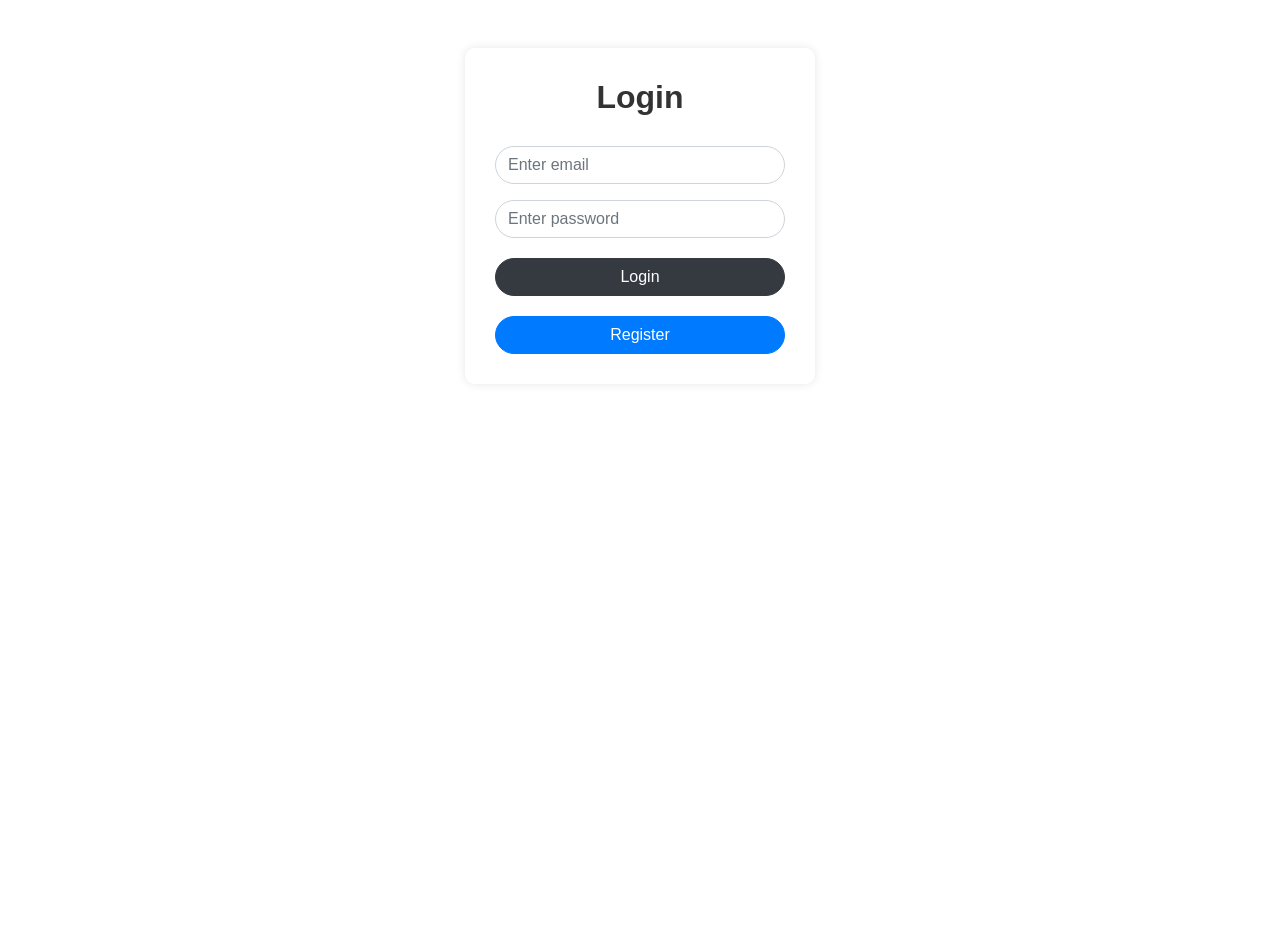
<file: login.html>
<!DOCTYPE html>
<html lang="en">
<head>
  <title>Login Page</title>
  <meta charset="utf-8">
  <meta name="viewport" content="width=device-width, initial-scale=1">
  <link rel="stylesheet" href="https://cdn.jsdelivr.net/npm/bootstrap@4.6.2/dist/css/bootstrap.min.css">
  <link rel="stylesheet" href="https://cdnjs.cloudflare.com/ajax/libs/font-awesome/5.15.4/css/all.min.css"> <!-- For icons -->
  <style>
    body {
      background-image: url('https://kanepublicsafety.com/wp-content/uploads/2021/03/16-9-KPS-Background-06.jpg');
      background-size: cover;
      background-position: center;
      height: 100vh;
      overflow: hidden;
    }
    .login-container {
      background-color: rgba(255, 255, 255, 0.9);
      border-radius: 10px;
      box-shadow: 0 0 10px rgba(0, 0, 0, 0.1);
      padding: 30px;
    }
    .login-container h2 {
      color: #333333;
      font-weight: bold;
      margin-bottom: 30px;
      text-align: center;
    }
    .login-form .form-control {
      border-radius: 20px;
    }
    .login-form .btn {
      border-radius: 20px;
      margin-top: 20px;
    }
    .login-form .btn-dark {
      background-color: #343a40;
      border-color: #343a40;
    }
    .login-form .btn-dark:hover {
      background-color: #23272b;
      border-color: #1d2124;
    }
    .login-form .btn-primary {
      background-color: #007bff;
      border-color: #007bff;
    }
    .login-form .btn-primary:hover {
      background-color: #0056b3;
      border-color: #0056b3;
    }
  </style>
</head>
<body>

<div class="container">
  <div class="row justify-content-center mt-5">
    <div class="col-lg-4 col-md-6 col-sm-8">
      <div class="login-container">
        <h2>Login</h2>
        <form class="login-form" action="\login" method="POST">
          <div class="form-group">
            <input type="email" class="form-control" id="email" placeholder="Enter email" name="email">
          </div>
          <div class="form-group">
            <input type="password" class="form-control" id="pwd" placeholder="Enter password" name="password">
          </div>
          <button type="submit" class="btn btn-dark btn-block">Login</button>
          <a href="register.html" class="btn btn-primary btn-block">Register</a>
        </form>
      </div>
    </div>
  </div>
</div>

<!-- Scripts -->
<script src="https://cdn.jsdelivr.net/npm/jquery@3.6.0/dist/jquery.slim.min.js"></script>
<script src="https://cdn.jsdelivr.net/npm/popper.js@1.16.1/dist/umd/popper.min.js"></script>
<script src="https://cdn.jsdelivr.net/npm/bootstrap@4.6.2/dist/js/bootstrap.bundle.min.js"></script>
</body>
</html>
</file>
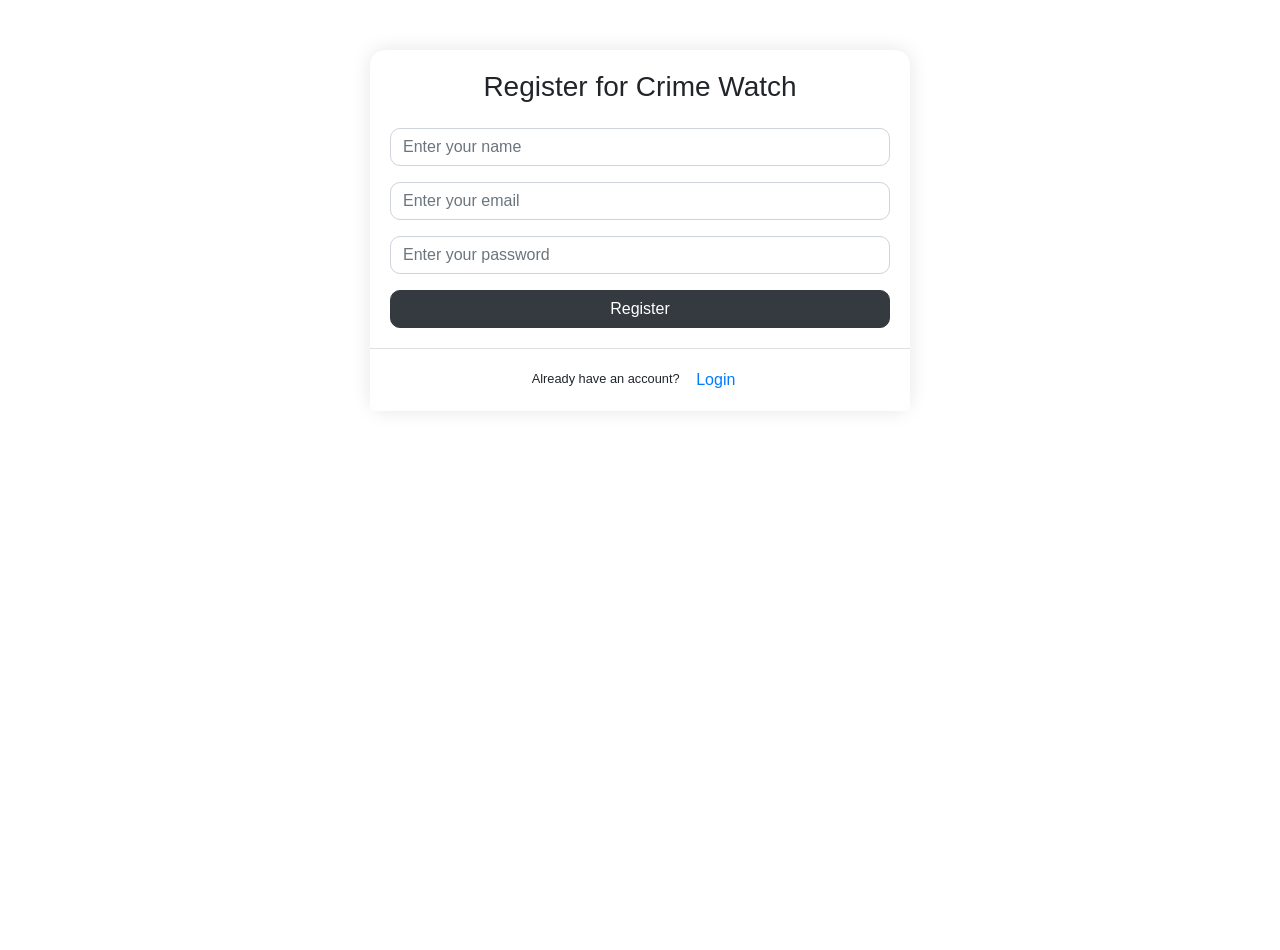
<file: register.html>
<!DOCTYPE html>
<html lang="en">

<head>
  <title>Register for Public Safety</title>
  <meta charset="utf-8" />
  <meta name="viewport" content="width=device-width, initial-scale=1" />
  <link rel="stylesheet" href="https://cdn.jsdelivr.net/npm/bootstrap@4.6.2/dist/css/bootstrap.min.css" />
  <link rel="stylesheet" href="https://cdnjs.cloudflare.com/ajax/libs/font-awesome/5.15.4/css/all.min.css" />
  <!-- For icons -->
  <style>
    body {
      background-image: url("https://kanepublicsafety.com/wp-content/uploads/2021/03/16-9-KPS-Background-06.jpg");
      background-size: cover;
      background-position: center;
      height: 100vh;
      overflow: hidden;
    }

    .container {
      margin-top: 50px;
    }

    .card {
      border: none;
      border-radius: 15px;
      box-shadow: 0px 0px 20px rgba(0, 0, 0, 0.1);
    }

    .form-control {
      border-radius: 10px;
    }

    .btn-dark {
      border-radius: 10px;
    }

    .btn-primary {
      border-radius: 10px;
    }

    .card-footer {
      background-color: rgba(255, 255, 255, 0.8);
      border-radius: 0 0 15px 15px;
    }
  </style>
</head>

<body>
  <div class="container">
    <div class="row justify-content-center">
      <div class="col-md-6">
        <div class="card">
          <div class="card-body">
            <h3 class="text-center mb-4">Register for Crime Watch</h3>
            <form action="\register" method="POST">

              <div class="form-group">
                <input type="text" class="form-control" id="name" placeholder="Enter your name" name="name" />
              </div>

              <div class="form-group">
                <input type="email" class="form-control" id="email" placeholder="Enter your email" name="email" />
              </div>

              <div class="form-group">
                <input type="password" class="form-control" id="pwd" placeholder="Enter your password"
                  name="password" />
              </div>

              <button type="submit" class="btn btn-dark btn-block" href="login.html">
                Register
              </button>
            </form>
          </div>
          <div class="card-footer text-center">
            <small>Already have an account?
              <a href="login.html" class="btn btn-link">Login</a></small>
          </div>
        </div>
      </div>
    </div>
  </div>
</body>

</html>
</file>
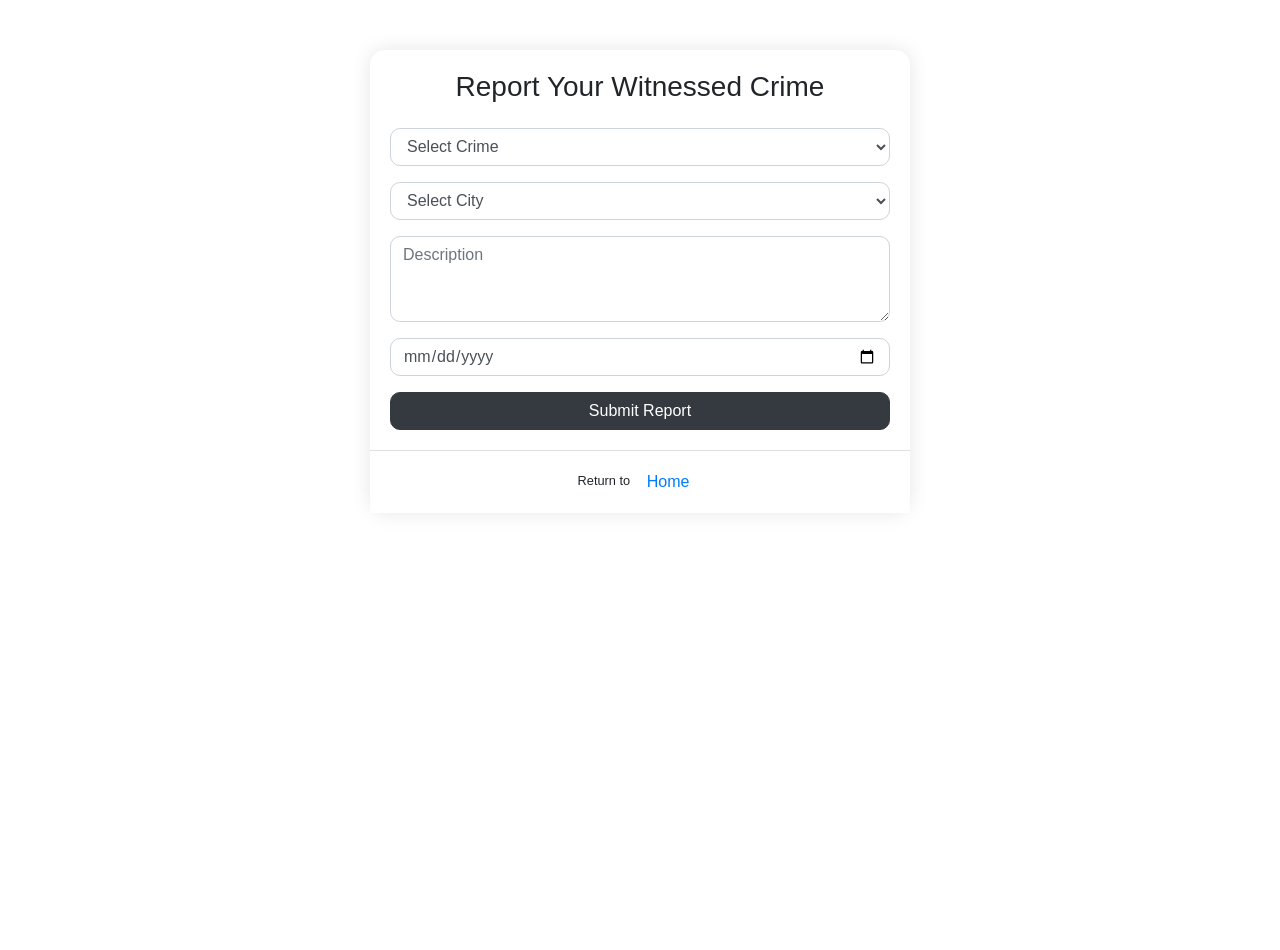
<file: report.html>
<!DOCTYPE html>
<html lang="en">

<head>
  <title>Public Safety Report</title>
  <meta charset="utf-8" />
  <meta name="viewport" content="width=device-width, initial-scale=1" />
  <link rel="stylesheet" href="https://cdn.jsdelivr.net/npm/bootstrap@4.6.2/dist/css/bootstrap.min.css" />
  <link rel="stylesheet" href="https://cdnjs.cloudflare.com/ajax/libs/font-awesome/5.15.4/css/all.min.css" />
  <!-- For icons -->
  <style>
    body {
      background-image: url("https://kanepublicsafety.com/wp-content/uploads/2021/03/16-9-KPS-Background-06.jpg");
      background-size: cover;
      background-position: center;
      height: 100vh;
      overflow: hidden;
    }

    .container {
      margin-top: 50px;
    }

    .card {
      border: none;
      border-radius: 15px;
      box-shadow: 0px 0px 20px rgba(0, 0, 0, 0.1);
    }

    .form-control {
      border-radius: 10px;
    }

    .btn-dark {
      border-radius: 10px;
    }

    .btn-primary {
      border-radius: 10px;
    }

    .card-footer {
      background-color: rgba(255, 255, 255, 0.8);
      border-radius: 0 0 15px 15px;
    }
  </style>
</head>

<body>
  <div class="container">
    <div class="row justify-content-center">
      <div class="col-md-6">
        <div class="card">
          <div class="card-body">
            <h3 class="text-center mb-4">Report Your Witnessed Crime</h3>
            <form action="report" method="POST">

              <div class="form-group">
                <select class="form-control" id="crime" name="crime" required>
                  <option value="" disabled selected>Select Crime</option>
                  <option value="Murder">Murder</option>
                  <option value="Robbery">Robbery</option>
                  <option value="Theft">Theft</option>
                  <option value="Assault">Assault</option>
                  <option value="Rape">Rape</option>
                  <option value="Kidnapping">Kidnapping</option>
                  <option value="Burglary">Burglary</option>
                  <option value="Arson">Arson</option>
                  <option value="Fraud">Fraud</option>
                  <option value="Embezzlement">Embezzlement</option>
                  <option value="Insider trading">Insider trading</option>
                  <option value="Money laundering">Money laundering</option>
                  <option value="Drug trafficking">Drug trafficking</option>
                  <option value="Possession of narcotics">Possession of narcotics</option>
                  <option value="Cyberbullying">Cyberbullying</option>
                  <option value="Hacking">Hacking</option>
                  <option value="Identity theft">Identity theft</option>
                  <option value="Phishing">Phishing</option>
                  <option value="Child pornography">Child pornography</option>
                  <option value="Sexual harassment">Sexual harassment</option>
                  <option value="other">other</option>

                </select>
              </div>

              <div class="form-group">
                <select class="form-control" id="city" name="city" required>
                  <option value="" disabled selected>Select City</option>
                  <option value="Delhi">Delhi</option>
                  <option value="Mumbai">Mumbai</option>
                  <option value="Kolkata">Kolkata</option>
                  <option value="Chennai">Chennai</option>
                  <option value="Bengaluru">Bengaluru</option>
                  <option value="Hyderabad">Hyderabad</option>
                  <option value="Pune">Pune</option>
                  <option value="Ahmpdabad">Ahmdabad</option>
                  <option value="Jaipur">Jaipur</option>
                  <option value="Lucknow">Lucknow</option>
                  <option value="Surat">Surat</option>
                  <option value="Kanpur">Kanpur</option>
                  <option value="Nagupur">Nagupur</option>
                  <option value="Patina">Patina</option>
                  <option value="Thane">Thane</option>
                  <option value="Bhopal">Bhopal</option>
                  <option value="Agra">Agra</option>
                  <option value="Nashik">Nashik</option>
                  <option value="Rajkot">Rajkot</option>
                  <option value="Shrinager">Shrinager</option>
                  <option value="Varnasi">Varnasi</option>
                  <option value="Amritsar">Amritsar</option>
                  <option value="Aurangabad">Aurangabad</option>
                  <option value="other">other</option>
                  <!-- Add more city options here -->
                </select>
              </div>

              <div class="form-group">
                <textarea class="form-control" id="description" rows="3" placeholder="Description" name="description" required></textarea>
              </div>

              <div class="form-group">
                <input type="date" class="form-control" id="date" name="date" required />
              </div>

              <button type="submit" class="btn btn-dark btn-block">
                Submit Report
              </button>
            </form>
          </div>
          <div class="card-footer text-center">
            <small>Return to <a href="main3.html" class="btn btn-link">Home</a></small>
          </div>
        </div>
      </div>
    </div>
  </div>
</body>

</html>
</file>
